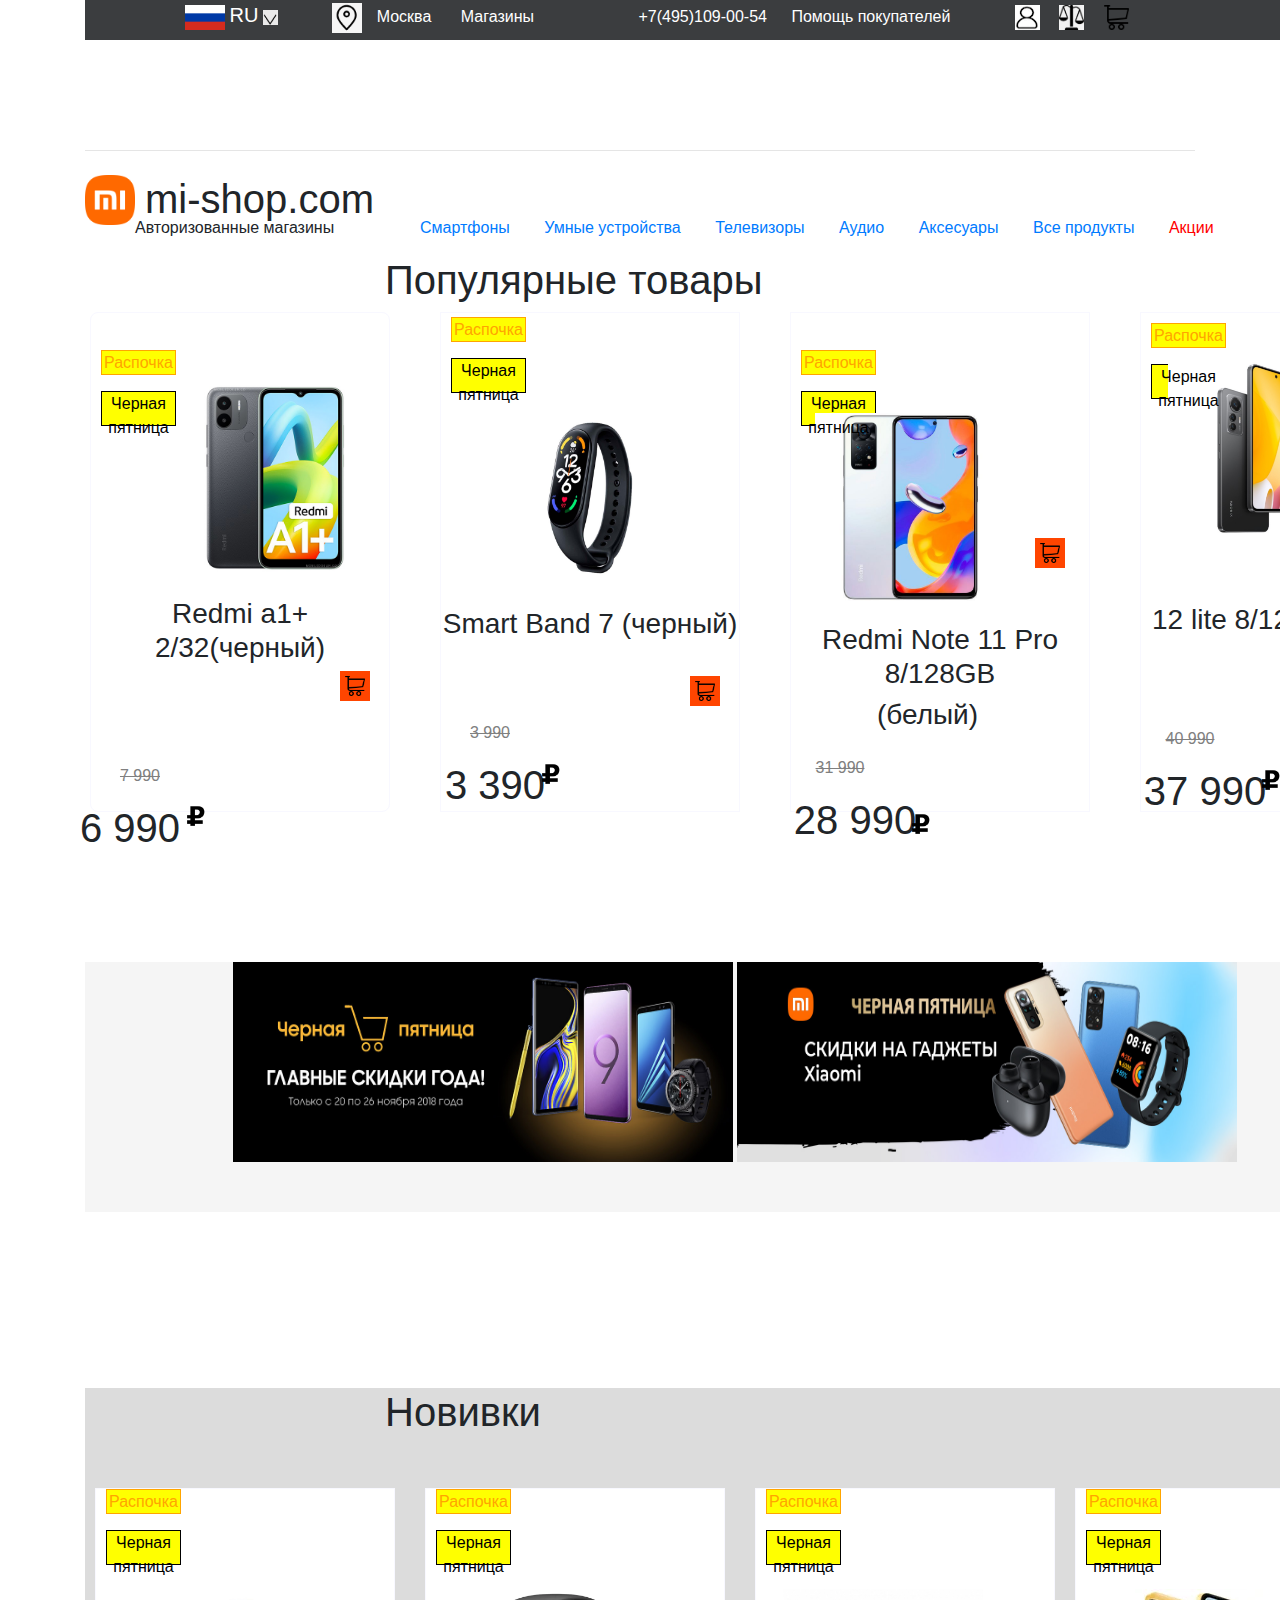
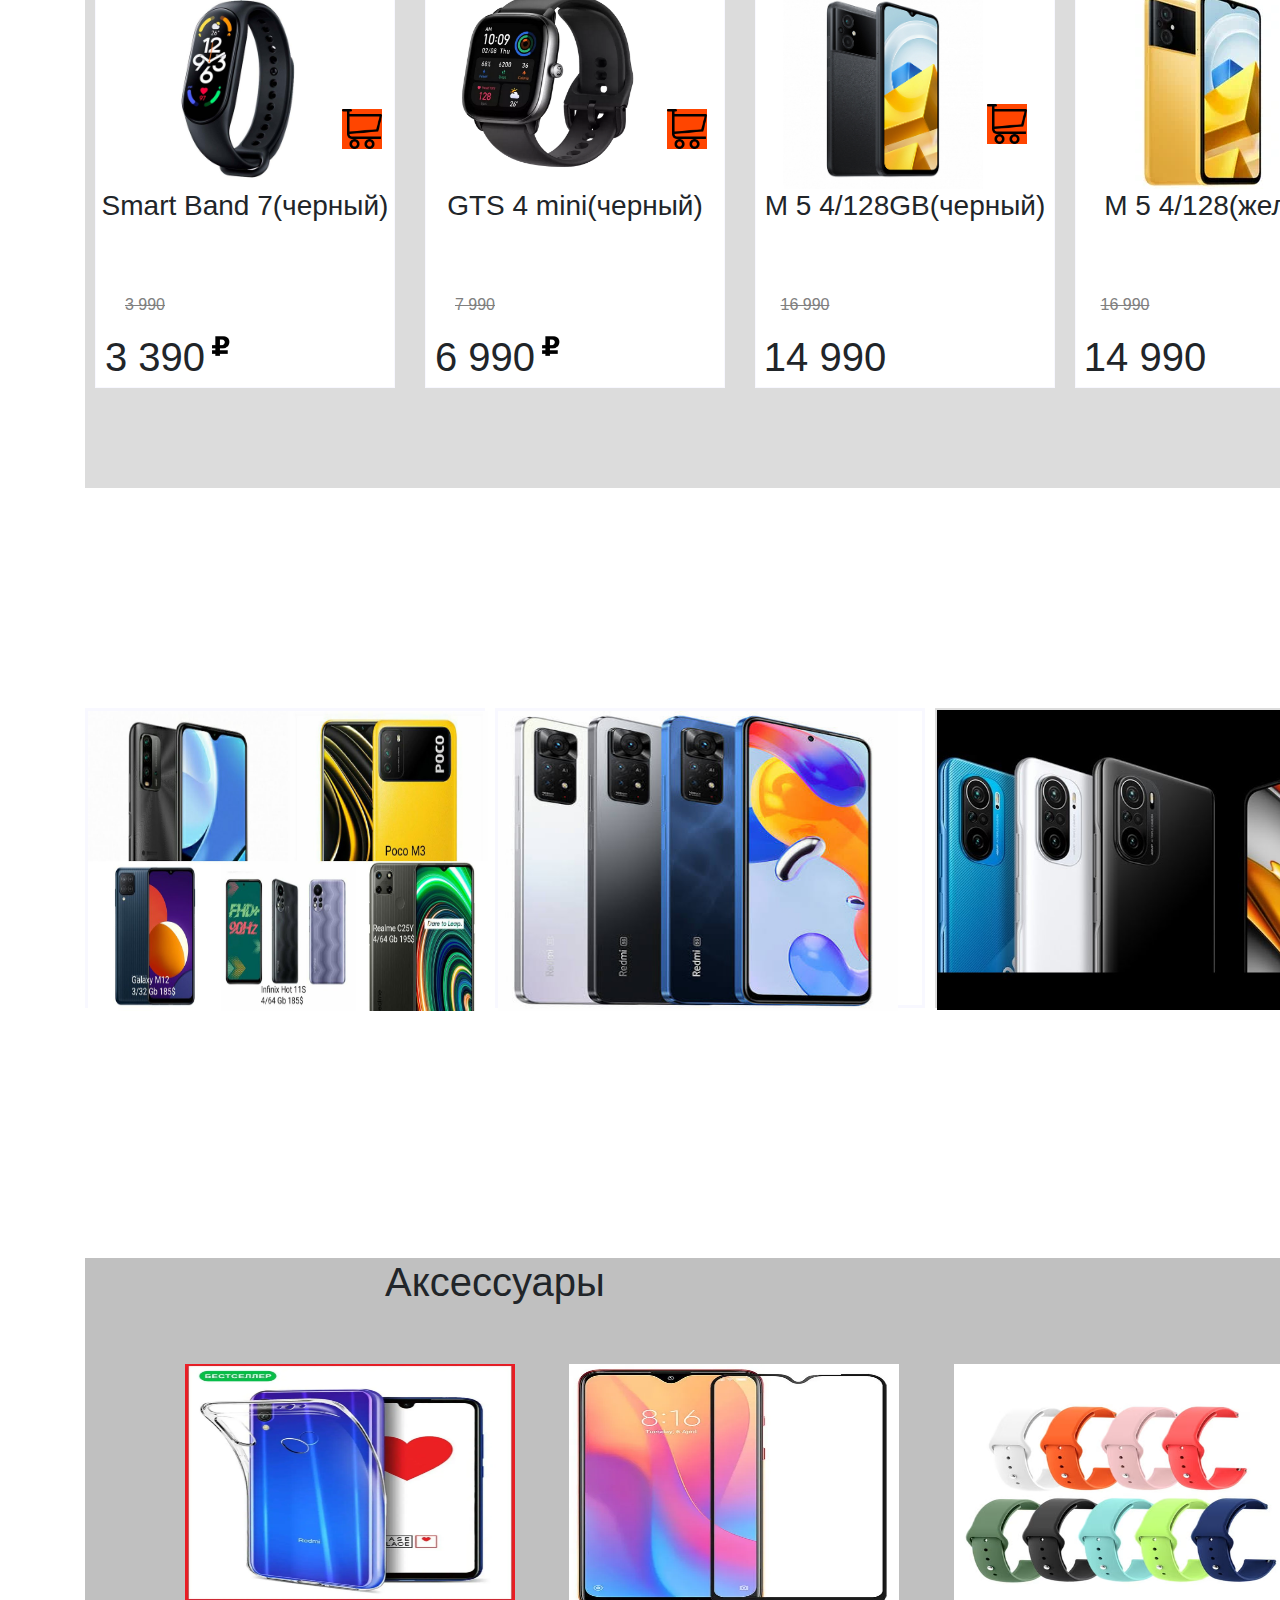
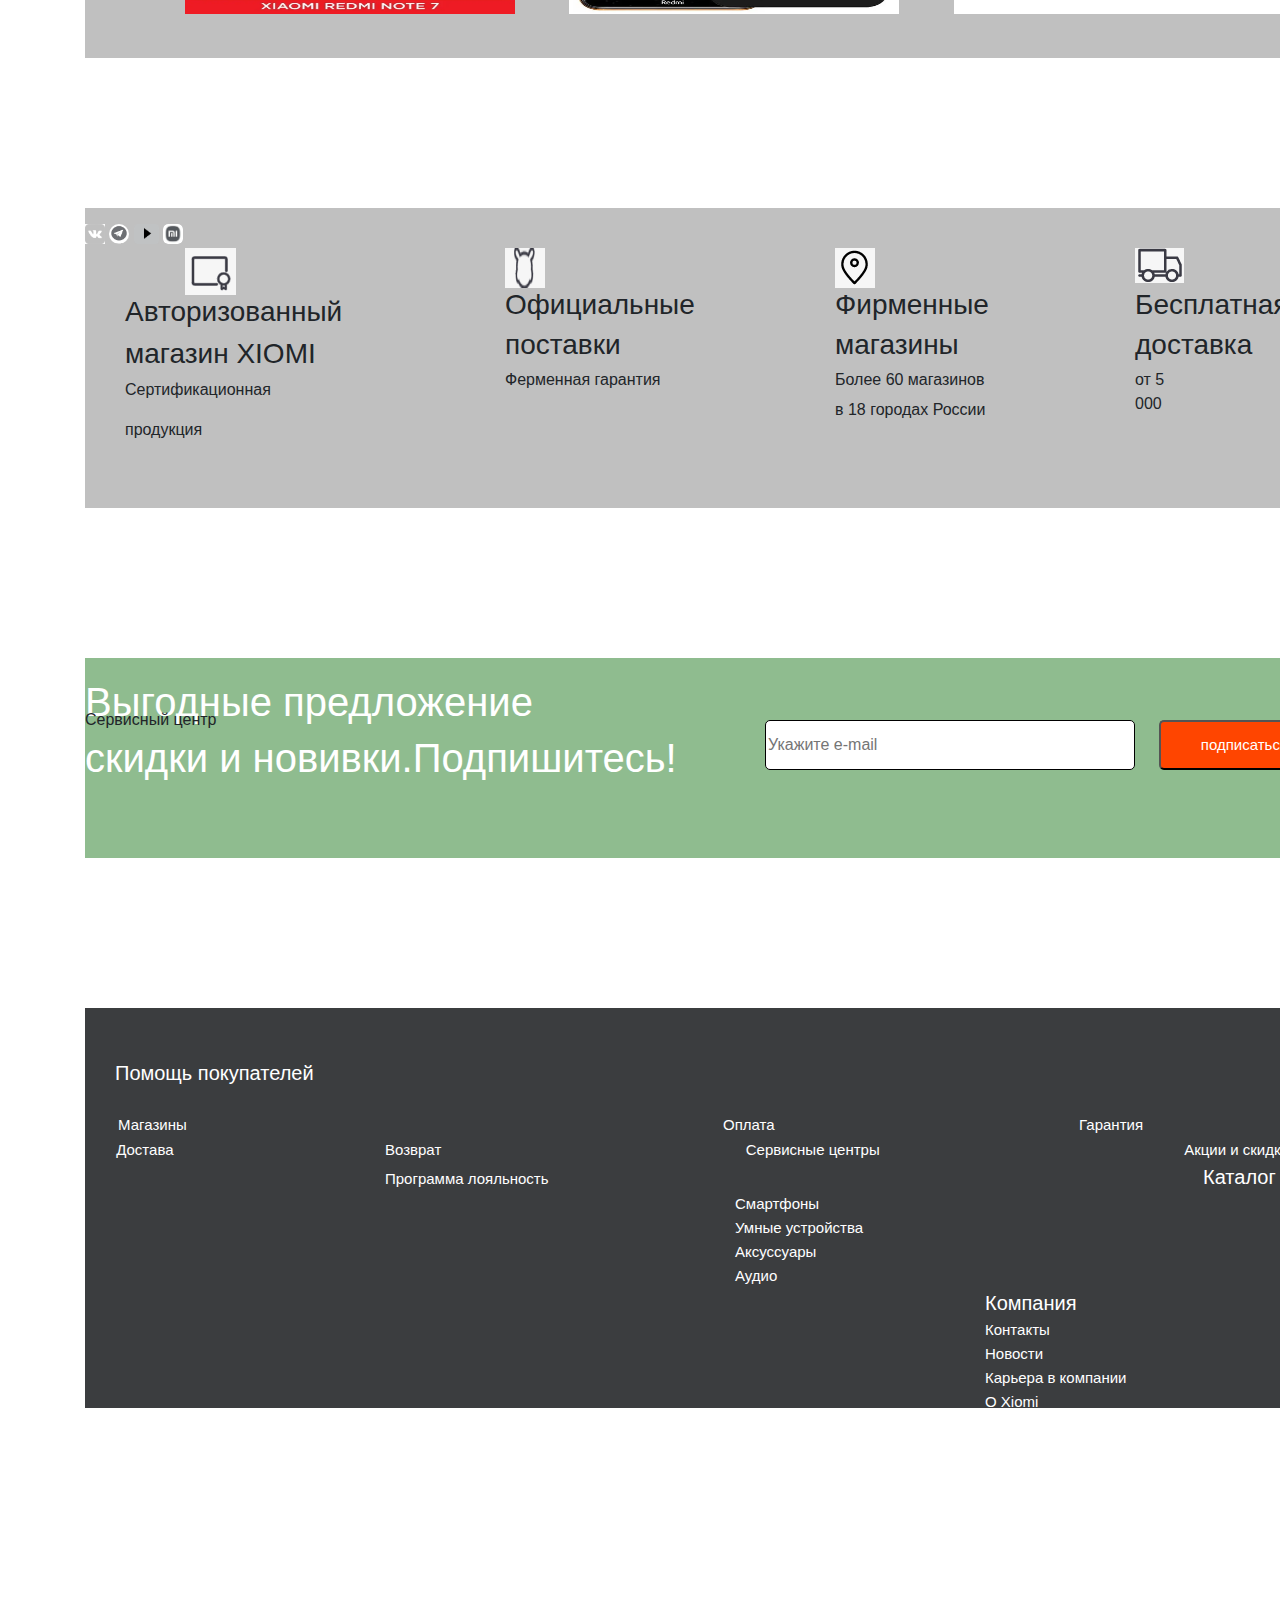
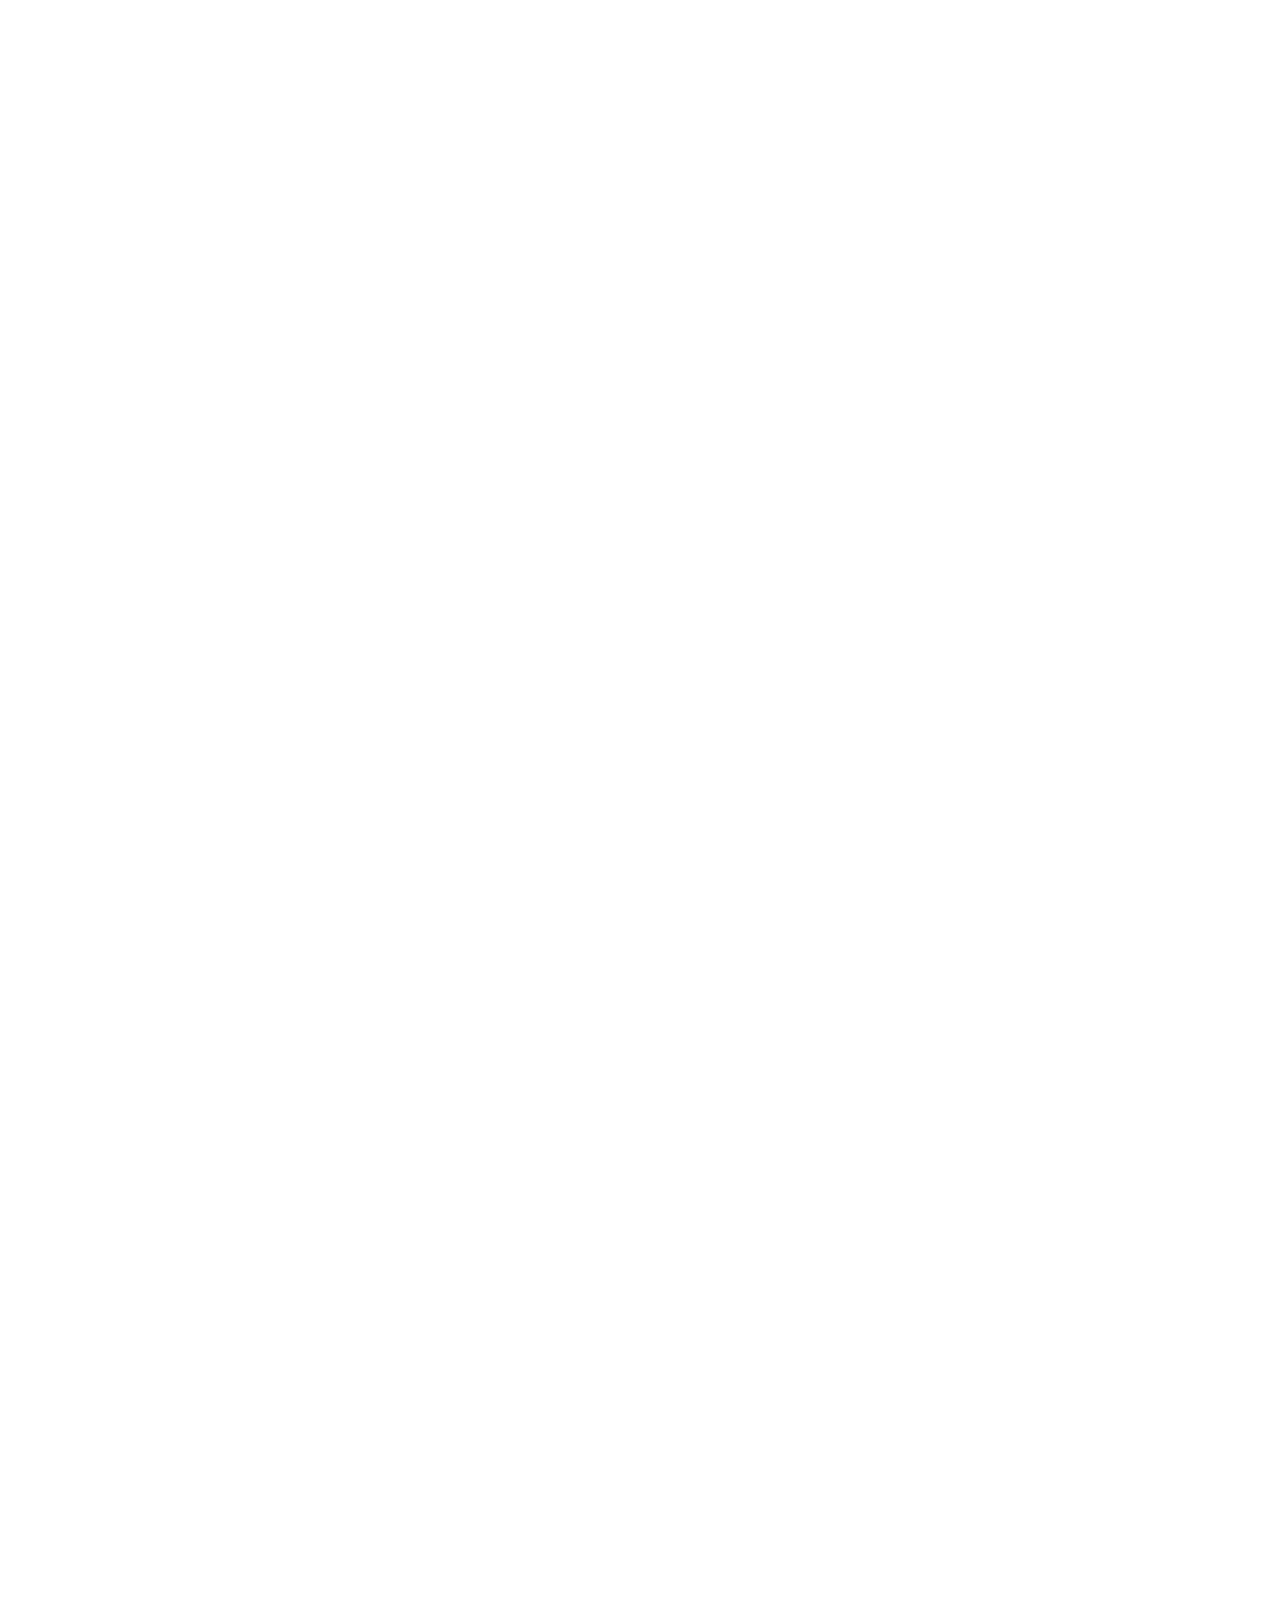
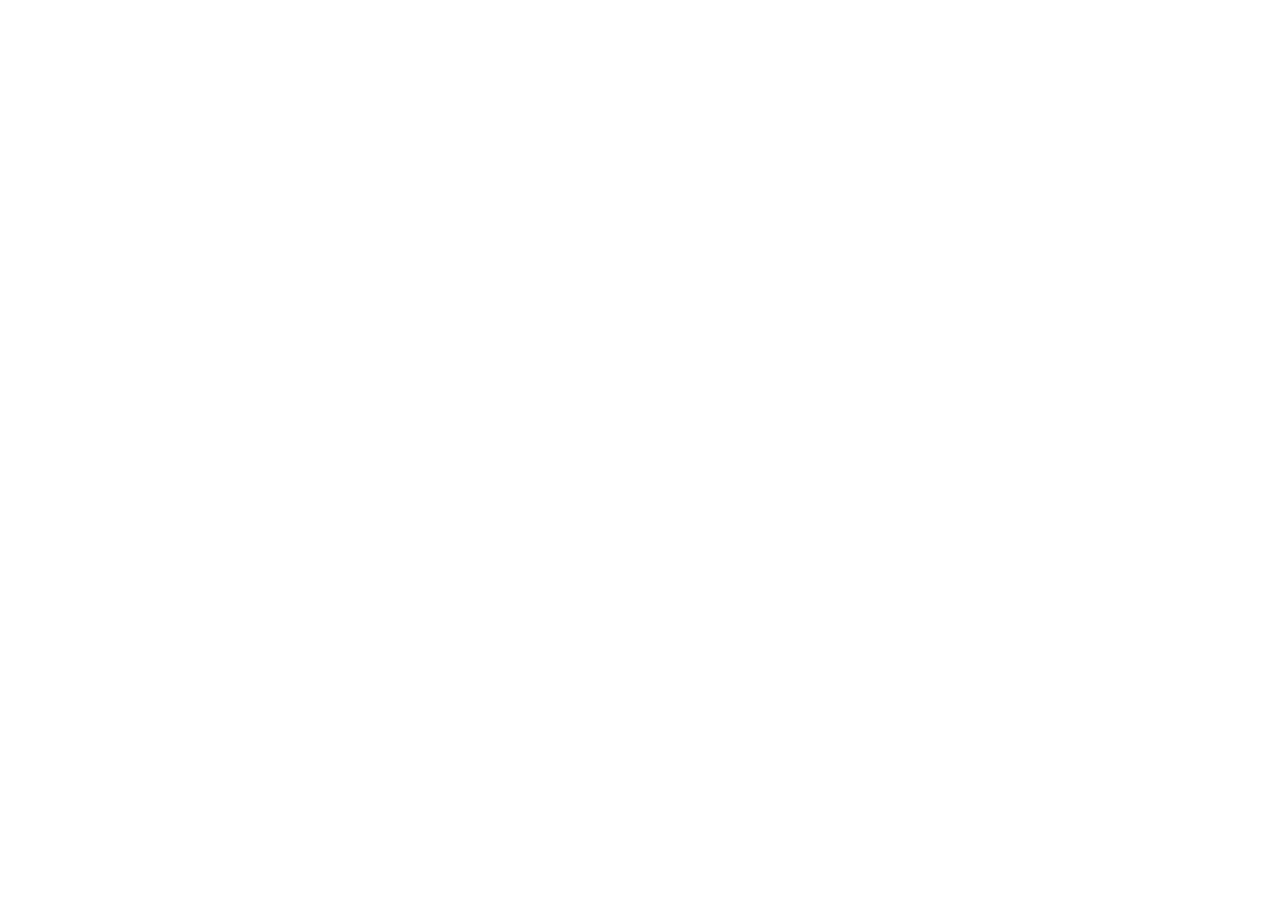
<file: index.html>
<!DOCTYPE html>
<html lang="en">
<head>
    <meta charset="UTF-8">
    <title>Title</title>
    <link rel="stylesheet" href="main.css">
</head>
<body>

<div class="container">
    <div class="wrap0">
        <img src="rasmlar/russ.webp" alt="" width="40" height="25" class="ag">
        <a href="" class="ah">RU</a>
        <img src="rasmlar/icon.png" alt="" width="15" height="15" class="aj">
        <img src="rasmlar/scrin.png" alt="" width="30" height="30" class="ak">
        <a href="" class="aka">Москва</a>
        <a href="" class="oka">Магазины</a>
        <a href="" class="akajon">+7(495)109-00-54</a>
        <a href="" class="okajon">Помощь покупателей</a>
        <img src="rasmlar/people.png" alt="" width="25" height="25" class="fg">
        <img src="rasmlar/ves.png" alt="" width="25" height="25" class="fh">
        <img src="rasmlar/21.png" alt="" width="25" height="25" class="fk">
    </div>

    <div class="wrap">
        <input type="text" placeholder="" class="ww"><img src="rasmlar/poisk.png" alt="" width="25" height="25" class="fon">
        <img src="rasmlar/mi.png" width="50" height="50" alt="">
        <h1 class="aa">mi-shop.com</h1>
        <p class="s">Авторизованные магазины</p>
        <div class="sub-menu">
            <div class="sub-menu-item">
                <a href="">Cмартфоны</a>
            </div>
            <div class="sub-menu-item">
                <a href="">Умные устройства</a>
            </div>
            <div class="sub-menu-item">
                <a href="">Телевизоры</a>
            </div>
            <div class="sub-menu-item">
                <a href="">Аудио</a>
            </div>
            <div class="sub-menu-item">
                <a href="">Аксесуары</a>
            </div>
            <div class="sub-menu-item">
                <a href="">Все продукты</a>
            </div>
            <div class="sub-menu-item">
                <a href="" class="li">Aкции</a>
            </div>

        </div>
    </div>
    <hr>
    <h1 class="r">Популярные товары</h1>
    <div class="wrap1">
        <img src="rasmlar/A1.jpg" alt="" width="190" height="190" class="ee">
        <img src="rasmlar/21.png" alt="" width="30" height="30" class="liv">
        <h3 class="mmm">Redmi a1+ 2/32(черный)</h3>
        <p class="i">7 990</p>
        <h1 class="ip">6 990</h1>
        <p class="city">Распочка</p>
        <p class="ars">Черная пятница</p>
        <img src="rasmlar/ruble.png" alt="" width="30" height="30" class="ruble">
    </div>

    <div class="wrap2">
        <img src="rasmlar/miband.jpeg" alt="" width="150" height="170" class="ddd">
        <img src="rasmlar/21.png" alt="" height="30" width="30" class="vv">
        <h3>Smart Band 7 (черный)</h3>
        <p class="oy">3 990</p>
        <h1 class="arg">3 390</h1>
        <p class="man">Распочка</p>
        <p class="ci">Черная пятница</p>
        <img src="rasmlar/ruble.png" alt="" width="30" height="30" class="rubl">
    </div>

    <div class="wrap3">
        <img src="rasmlar/notr11pro.jpg" alt="" width="190" height="190" class="liver">
        <img src="rasmlar/21.png" alt="" width="30" height="30" class="unt">
        <h3 class="barca">Redmi Note 11 Pro 8/128GB</h3>
        <h3 class="real">(белый)</h3>
        <p class="qat">Распочка</p>
        <p class="ekv">Черная пятница</p>
        <p class="t">31 990</p>
        <h1 class="tt">28 990</h1>
        <img src="rasmlar/ruble.png" alt="" width="30" height="30" class="rub">
    </div>

    <div class="wrap4">
        <img src="rasmlar/xiaomi_12_lite.jpg" alt="" width="180" height="180" class="ll">
        <img src="rasmlar/21.png" alt="" width="30" height="30" class="mm">
        <h3 class="qq">12 lite 8/128 (черный)</h3>
        <p class="www">40 990</p>
        <h1 class="y">37 990</h1>
        <p class="poco">Распочка</p>
        <p class="mi">Черная пятница</p>
        <img src="rasmlar/ruble.png" alt="" width="30" height="30" class="ru">
    </div>
    <div class="wrap6">
        <img src="rasmlar/чер.jpg" alt="" width="500" height="200" class="sam">
        <img src="rasmlar/xiaomi_landing_0_1.jpg" alt="" width="500" height="200" class="xiomi">
    </div>
    <br>
    <br>
    <br>
    <br>

    <div class="wrap5">
        <h1 class="a">Новивки</h1>
    </div>

    <div class="wrap7">
        <img src="rasmlar/miband.jpeg" alt="" width="200" height="200" class="b">
        <img src="rasmlar/21.png" alt="" width="40" height="40" class="g">
        <h3>Smart Band 7(черный)</h3>
        <p class="por">3 990</p>
        <h1 class="po">3 390</h1>
        <p class="poco">Распочка</p>
        <p class="mi">Черная пятница</p>
        <img src="rasmlar/ruble.png" alt="" width="30" height="30" class="rublee">
    </div>

    <div class="wrap8">
        <img src="rasmlar/gts.png" alt="" width="200" height="200" class="gts">
        <img src="rasmlar/21.png" alt="" width="40" height="40" class="iPhone">
        <h3>GTS 4 mini(черный)</h3>
        <p class="samsung">7 990</p>
        <h1 class="redmi">6 990</h1>
        <p class="poco">Распочка</p>
        <p class="mi">Черная пятница</p>
        <img src="rasmlar/ruble.png" alt="" width="30" height="30" class="rubleer">
    </div>

    <div class="wrap9">
        <img src="rasmlar/M5.jpg" alt="" width="200" height="200" class="M5">
        <img src="rasmlar/21.png" alt="" width="40" height="40" class="hp">
        <h3>M 5 4/128GB(черный)</h3>
        <p class="gm">16 990</p>
        <h1 class="sp">14 990</h1>
        <p class="poco">Распочка</p>
        <p class="mi">Черная пятница</p>
    </div>

    <div class="wrap10">
        <img src="rasmlar/m5.webp" alt="" width="200" height="200" class="sad">
        <img src="rasmlar/21.png" alt="" width="40" height="40" class="guci">
        <h3>M 5 4/128(желтый)</h3>
        <p class="gm">16 990</p>
        <h1 class="sp">14 990</h1>
        <p class="poco">Распочка</p>
        <p class="mi">Черная пятница</p>
    </div>

    <div class="wrap11">
        <img src="rasmlar/sartfone.jpg" alt="" width="400" height="300" class="olx">
    </div>

    <div class="wrap12">
        <img src="rasmlar/SMARTphone.jpg" alt="" width="400" height="300">
    </div>

    <div class="wrap13">
        <img src="rasmlar/smart.jpg" alt="" width="430" height="300">
    </div>



    <div class="wrap14">
        <h1 class="beg">Аксессуары</h1>
        <img src="rasmlar/note7.webp" alt="" width="330" height="250" class="bra">
        <img src="rasmlar/glass.jpg" alt="" width="330" height="250" class="rr">
        <img src="rasmlar/mi-band.avif" alt="" width="330" height="250" class="rs">

    </div>



    <div class="wrap16">
        <img src="rasmlar/cc.png" alt="" class="cc">
        <h3 class="ozod">Авторизованный</h3>
        <h3 class="it">магазин XIOMI</h3>
        <p class="said">Сертификационная</p>
        <p class="said">продукция</p>
    </div>

    <div class="wrap17">
        <img src="rasmlar/sss.png" alt="" class="van" width="40" height="40">
        <h3 class="tot">Официальные</h3>
        <h3 class="total">поставки</h3>
        <p class="nike">Ферменная гарантия</p>
    </div>

    <div class="wrap18">
        <img src="rasmlar/scrin.png" alt="" class="puma">
        <h3 class="face">Фирменные</h3>
        <h3 class="fara">магазины</h3>
        <p class="con">Более 60 магазинов</p>
        <p class="son">в 18 городах России</p>
    </div>

    <div class="wrap19">
        <img src="rasmlar/gruz.png" alt="" class="quit">
        <h3 class="quiz">Бесплатная</h3>
        <h3 class="bot">доставка</h3>
        <p class="boat">от  5 000</p>
    </div>

    <div class="wrap20">
        <h1 class="ben">Выгодные предложение</h1>
        <h1 class="ber">скидки и новивки.Подпишитесь!</h1>
        <input type="text" placeholder="Укажите e-mail" class="input">
        <input type="submit" value="подписаться" class="com">
    </div>

    <div class="wrap21">
        <a href="" class="id">Помощь покупателей</a>
        <a href="" class="ed">Магазины</a>
        <a href="" class="rd">Достава</a>
        <a href="" class="td">Оплата</a>
        <a href="" class="yd">Гарантия</a>
        <a href="" class="ud">Возврат</a>
        <a href="" class="od">Сервисные центры</a>
        <a href="" class="pd">Акции и скидки</a>
        <a href="" class="ad">Программа лояльность</a>
        <a href="" class="zz">Каталог</a>
        <a href="" class="zx">Смартфоны</a>
        <a href="" class="zc">Умные устройства</a>
        <a href="" class="zv">Аксуссуары</a>
        <a href="" class="zb">Аудио</a>
        <a href="" class="zn">Компания</a>
        <a href="" class="zm">Контакты</a>
        <a href="" class="aw">Новости</a>
        <a href="" class="ae">Карьера в компании</a>
        <a href="" class="ar">О Xiomi</a>
        <a href="" class="at">Публичная офера</a>
        <a href="" class="ay">Партнерская программа</a>
        <a href="" class="au">+7(495)109-00-54</a>
        <p class="ai">Интернет-магазин</p>
        <a href="" class="ao">8 800 2222-679</a>
        <p class="ap">Сервисный центр</p>
        <p class="as">время работы с 10 до 19</p>
        <p class="af">info.ru@mixtech.biz</p>
        <img src="rasmlar/wk2.png" alt="" width="20" height="20" class="roma">
        <img src="rasmlar/telegram.webp" alt="" width="20" height="20" class="rome">
        <img src="rasmlar/YouTube.png" alt="" width="25" height="20" class="rom">
        <img src="rasmlar/xiaomi.webp" alt="" width="20" height="20" class="rote">
    </div>

</div>

<link rel="stylesheet" href="_Bootstrap/css/bootstrap.css">
<script src="_Bootstrap/js/jQuery.min.js"></script>
<script src="_Bootstrap/js/src/popover.js"></script>
</body>
</html>
</file>
<file: main.css>
body{
    background-color: white;
    margin: 0 auto;
}

.wrap{
    width: 1300px;
    height: 70px;
    margin: 20px auto;
    position:relative;
    box-shadow:snow;
}
.sub-menu{
    margin-left: 300px;
    margin-top: -50px;
    padding: 0;
    float: left;
    position: relative;
    left: 20px;
    display:inline-block;
    text-decoration: none;
}
.sub-menu-item{
    color: #808080;
    padding: 10px 15px;
    position:relative;
    display: inline-block;
}
.sub-menu-item:hover{
    color: white;

}
.sub-menu-item:hover > .sub-menu{
    display: inline-block;
    z-index: 1;
}
.sub-menu-item:hover .sub-menu{
    display:inline-block;
}
.aa{
    margin-left: 60px;
    margin-top: -50px;
}
.sub-menu-item a{
    text-decoration: none;
}
.s{
    margin-left: 50px;
    margin-top: -15px;
}

.li{
    color: red;
}
.wrap1{
    width: 300px;
    height: 500px;
    border: 1px solid  ghostwhite;
    border-radius: 8px;
    text-align: center;
    position: relative;
    background-color:white;
    margin: 0 auto;
    right:400px;
}
.r{
    margin-left: 300px;
    margin-top: 100px;
}
.ee{
    margin-top: 70px;
    margin-left: 70px;
}
.i{
    margin-right:200px;
    margin-top:100px;
    text-decoration:line-through;
    color: grey;
}
.ip{
    margin-left: -220px;

}
.liv{
    margin-bottom: -200px;
    margin-left: 230px;
    padding: 5px;
    color: white;
    background-color: orangered;

}
.ruble{
    margin-right: 90px;
    margin-top: 325px;
}
.city{
    width: 75px;
    height: 25px;
    border: 1px solid;
    margin-top: -510px;
    margin-left: 10px;
    background-color: yellow;
    color: orange;
}
.ars{
    width:75px;
    height: 35px;
    border: 1px solid;
    margin-left: 10px;
    margin-bottom: 50px;
    background-color: yellow;
    color: black;
}
.mmm{

}

.wrap2{
    width: 300px;
    height: 500px;
    border: 1px solid ghostwhite;
    text-align: center;
    position: relative;
    bottom: 500px;
    right: 50px;
    background-color: white;
    margin: 0 auto;
}
.ddd{
    margin-top: 100px;
}
.vv{
    margin-bottom: -190px;
    margin-left: 230px;
    padding: 5px;
    color: white;
    background-color: orangered;
}
.oy{
    margin-top: 80px;
    margin-right: 200px;
    color: grey;
    text-decoration: line-through;
}
.arg{
    margin-right: 190px;
}
.man{
    width: 75px;
    height: 25px;
    border: 1px solid;
    margin-top: -500px;
    margin-right: 200px;
    margin-left: 10px;
    background-color: yellow;
    color: orange;
}
.ci{
    width:75px;
    height: 35px;
    border: 1px solid;
    margin-right: 200px;
    margin-left: 10px;
    background-color: yellow;
    color: black;
}
.rubl{
    margin-top: 350px;
    margin-right: 80px;
}
.wrap3{
    width: 300px;
    height: 500px;
    border: 1px solid ghostwhite;
    text-align: center;
    position: relative;
    bottom: 1000px;
    left: 300px;
    margin: 0 auto;
    background-color: white;
}
.qat{
    width: 75px;
    height: 25px;
    border: 1px solid;
    margin-top: -390px;
    margin-right:180px;
    margin-left: 10px;
    background-color: yellow;
    color: orange;
}
.ekv{
    width:75px;
    height: 35px;
    border: 1px solid;
    margin-right: 170px;
    margin-bottom: -10px;
    margin-left: 10px;
    background-color: yellow;
    color: black;
}
.t{
    margin-right: 200px;
    margin-top:340px;
    color: grey;
    text-decoration: line-through;
}
.tt{
    margin-right: 170px;
    margin-bottom:-100px;
}
.liver{
    margin-top: 100px;
    margin-bottom: 200px;
}
.unt{
    margin-bottom: 10px;
    margin-left: 25px;
    padding: 5px;
    color: white;
    background-color: orangered;
}
.barca{
    margin-top: -180px;
}
.real{
    margin-right: 25px;
}
.rub{
    margin-top: 65px;
    margin-right: 40px;
}
.wrap4{
    width: 300px;
    height: 500px;
    border: 1px solid ghostwhite;
    text-align: center;
    position: relative;
    margin: 0 auto;
    bottom: 1500px;
    left: 650px;
    background-color: white;
}
.ll{
    margin-bottom: 200px;
    margin-right: -100px;
}
.mm{
    padding: 5px;
    color: white;
    margin-top: 440px;
    margin-left: 130px;
    background-color: orangered;
}
.qq{
    margin-top: -180px;
}
.www{
    margin-right: 200px;
    margin-top:90px;
    color: grey;
    text-decoration: line-through;
}
.y{
    margin-right: 170px;
}
.poco{
    width: 75px;
    height: 25px;
    border: 1px solid;
    margin-top: -500px;
    margin-left: 10px;
    background-color: yellow;
    color: orange;
}
.mi{
    width:75px;
    height: 35px;
    border: 1px solid;
    margin-left: 10px;
    background-color: yellow;
    color: black;
}
.ru{
    margin-top:350px;
    margin-right: 40px;
}
.wrap5{
    width: 1300px;
    height:700px;
    background-color:gainsboro;
    position: relative;
    bottom: 1270px;
}
.wrap6{
    width: 1300px;
    height:250px;
    text-align: center;
    background-color: whitesmoke;
    position: relative;
    bottom: 1350px;
}
.sam{

}
.xiomi{

}
.a{
    margin-left: 300px;
}
.b{
    margin-top: 100px;
    margin-left: 30px;
}
.wrap7{
    width: 300px;
    height: 500px;
    border: 1px solid ghostwhite;
    text-align: center;
    position: relative;
    bottom: 1870px;
    left: 10px;
    background-color: white;
}
.g{
    margin-bottom: -180px;

    background-color: orangered;
}
.por{
    margin-right: 200px;
    margin-top: 70px;
    color: grey;
    text-decoration: line-through;
}.po{
    margin-right: 180px;
 }
.rublee{
    margin-top: 350px;
    margin-right: 50px;
}
.wrap8{
    width: 300px;
    height: 500px;
    border: 1px solid ghostwhite;
    text-align: center;
    position: relative;
    bottom: 2370px;
    left: 340px;
    background-color: white;
}
.gts{
    margin-top: 100px;
}
.iPhone{
    margin-bottom: -180px;
    margin-left:20px;
    background-color: orangered;
}
.samsung{
    margin-right: 200px;
    margin-top: 70px;
    color: grey;
    text-decoration: line-through;
}
.redmi{
    margin-right: 180px;
}
.rubleer{
    margin-top: 350px;
    margin-right: 50px;
}
.wrap9{
    width: 300px;
    height: 500px;
    border: 1px solid ghostwhite;
    text-align: center;
    position: relative;
    bottom: 2870px;
    left: 670px;
    background-color: white;
}
.M5{
    margin-top:100px ;
}
.hp{
    margin-bottom: -170px;
    background-color: orangered;
}
.gm{
    margin-right: 200px;
    margin-top: 70px;
    color: grey;
    text-decoration: line-through;
}
.sp{
    margin-right: 160px;
}
.rubler{
    margin-top: 350px;
}
.wrap10{
    width: 300px;
    height: 500px;
    border: 1px solid ghostwhite;
    text-align: center;
    position: relative;
    bottom: 3370px;
    left: 990px;
    background-color: white;
}
.sad{
    margin-top: 100px;
}
.guci{
    margin-bottom: -180px;
    background-color: orangered;
}
.wrap11{
    width:400px;
    height: 300px;
    position: relative;
    bottom: 3050px;
    border: 3px solid ghostwhite;
}
.rublet{
    margin-top: 350px;
}
.wrap12{
    width:430px;
    height: 300px;
    position: relative;
    bottom: 3350px;
    left: 410px;
    border: 3px solid ghostwhite;
}
.wrap13{
    width: 430px;
    height: 300px;
    position: relative;
    bottom: 3650px;
    left: 850px;
    border: 2px solid gainsboro;
}

.wrap14{
    width: 1300px;
    height:400px;
    background-color:silver;
    position: relative;
    bottom: 3450px;
    margin: 0 auto;
}
.bra{
    position: relative;
    left: 100px;
    top: 50px;
}
.beg{
    margin-left:300px;
    margin-top: 50px;
}
.rr{
    position: relative;
    left: 150px;
    top: 50px;
}
.rs{
    position: relative;
    left: 200px;
    top: 50px;
}
.wrap15{
    width: 2000px;
    height:700px;
    margin: 0 auto;
}
.date{
    margin-top:70px;
    margin-left: 300px;
}
.yil{
    margin-left:300px;
}
.elyor{
    margin-left:300px;
}
.elton{
    margin-left: 30px;
}
.wrap16{
    width: 1300px;
    height: 300px;
    background-color: silver;
    float: left;
    position: relative;
    bottom: 3300px;

    margin: 0 auto;
}
.cc{
    position: relative;
    left: 100px;
    top: 40px;
}
.ozod{
    position: relative;
    left: 40px;
    top: 40px;
}
.it{
    position: relative;
    top: 40px;
    left: 40px;
}
.van{
    left:420px;
    top: 40px;
    position: absolute;
}
.said{
    position: relative;
    left: 40px;
    top: 40px;
}
.tot{
    left:420px;
    top: 80px;
    position: absolute;
}
.total{
    left:420px;
    top:120px;
    position: absolute;
}
.nike{
    left:420px;
    top:160px;
    position: absolute;
}
.puma{
    left:750px;
    top:40px;
    position: absolute;
}
.face{
    left:750px;
    margin-top:80px;
    position: absolute;
}
.fara{
    left:750px;
    margin-top:120px;
    position: absolute;
}
.con{
    left: 750px;
    margin-top: 160px;
    position: absolute;
}
.son{
    left: 750px;
    margin-top: 190px;
    position: absolute;
}
.quit{
    left: 1050px;
    margin-top:40px;
    position: absolute;
}
.quiz{
    left: 1050px;
    margin-top:80px;
    position: absolute;
}
.bot{
    left: 1050px;
    margin-top:120px;
    position: absolute;
}
.boat{
    left: 1050px;
    margin-top:160px;
    position: absolute;
}
.wrap17{
    position: relative;
    bottom: 3300px;
}
.wrap18{
    position: relative;
    bottom: 3300px;
}
.wrap19{
    position: relative;
    bottom: 3300px;
}
.wrap20{
    width: 1300px;
    height: 200px;
    position:relative;
    bottom: 2850px;
    background-color:darkseagreen;
}
.ben{
    position: relative;
    bottom: 280px;
    color: white;
}
.ber{
    position: relative;
    bottom: 280px;
    color: white;
}
.input{
    width:370px;
    height: 50px;
    border: 1px solid;
    border-radius: 5px;
    display: inline-block;
    position: relative;
    bottom: 350px;
    left: 680px;

}
.com{
    width:170px;
    height: 50px;
    border-radius: 5px;
    display: inline-block;
    position: relative;
    bottom: 350px;
    left: 700px;
    font-size:15px;
    color: white;
    background-color:orangered;
}
.wrap21{
    width: 1300px;
    height: 400px;
    position:relative;
    bottom: 2700px;
    background-color:#3b3d3f;
}
a{
    text-decoration: none;
}
.id{
    font-size: 20px;
    color: white;
    position: relative;
    bottom: 50px;
    left: 30px;
}
.ed{
    font-size: 15px;
    color: white;
    position: relative;
    right: 170px;
}
.rd{
    font-size: 15px;
    color: white;
    position: relative;
    right: 245px;
    top: 25px;
}
.td{
    font-size: 15px;
    color: white;
    margin-left: 300px;
    margin-top: 130px;
    position: relative;
}
.yd{
    font-size: 15px;
    color: white;
    margin-left: 300px;
    margin-top: 160px;
    position: relative;
}
.ud{
    font-size: 15px;
    color: white;
    margin-left: 300px;
    margin-top: 190px;
    position: relative;
}
.od{
    font-size: 15px;
    color: white;
    margin-left: 300px;
    margin-top: 220px;
    position: relative;
}
.pd{
    font-size: 15px;
    color: white;
    margin-left: 300px;
    margin-top: 250px;
    position: relative;
}
.ad{
    font-size: 15px;
    color: white;
    margin-left: 300px;
    margin-top: 280px;
    position: relative;
}
.zz{
    font-size:20px;
    color: white;
    margin-left: 650px;
    margin-top: 20px;
    position: relative;
}
.zx{
    font-size: 15px;
    color: white;
    margin-left: 650px;
    margin-top: 70px;
    position: relative;
}
.zc{
    font-size: 15px;
    color: white;
    margin-left: 650px;
    margin-top: 100px;
    position: relative;
}
.zv{
    font-size: 15px;
    color: white;
    margin-left: 650px;
    margin-top: 130px;
    position: relative;
}
.zb{
    font-size: 15px;
    color: white;
    margin-left: 650px;
    margin-top: 160px;
    position: relative;
}
.zn{
    font-size: 20px;
    color: white;
    margin-left: 900px;
    margin-top: 20px;
    position: relative;
}
.zm{
    font-size: 15px;
    color: white;
    margin-left: 900px;
    margin-top: 70px;
    position: relative;
}
.aw{
    font-size: 15px;
    color: white;
    margin-left: 900px;
    margin-top: 100px;
    position: relative;
}
.ae{
    font-size: 15px;
    color: white;
    margin-left: 900px;
    margin-top: 130px;
    position: relative;
}
.ar{
    font-size: 15px;
    color: white;
    margin-left: 900px;
    margin-top: 160px;
    position: relative;
}
.at{
    font-size: 15px;
    color: white;
    margin-left: 900px;
    margin-top: 190px;
    position: relative;
}
.ay{
    font-size: 15px;
    color: white;
    margin-left: 900px;
    margin-top: 220px;
    position: relative;
}
.au{
    font-size: 22px;
    color: white;
    margin-left: 1300px;
    margin-top: 20px;
    position: relative;
}
.ai{
    color: white;
    margin-left: 1300px;
    margin-top: 50px;
    position: relative;
}
.ao{
    font-size: 22px;
    color: white;
    margin-left: 1300px;
    margin-top: 90px;
    position: relative;
}
.ap{
    bottom: 1000px;
    position: relative;
}
.as{
    color: white;
    margin-left: 1300px;
    margin-top: 140px;
    position: relative;
}
.af{
    color: white;
    margin-left: 1300px;
    margin-top: 165px;
    position: relative;
}
.wrap0{
    width: 1400px;
    height: 40px;
    background-color: #3b3d3f;
    margin: 0 auto;
}
.ag{
    margin-left: 100px;
}
.ah{
    color: white;
    font-size: 20px;
}
.aj{

}
.ak{
    margin-left: 50px;
}
.aka{
    margin-left: 10px;
    color: white;
}
.oka{
    margin-left: 25px;
    color: white;
}
.akajon{
    margin-left: 100px;
    color: white;
}
.okajon{
    margin-left: 20px;
    color: white;
}
.fg{
    margin-left: 60px;
}
.fh{
    margin-left: 15px;
}
.fk{
    margin-left: 15px;
}
.ww{
    width: 180px;
    height: 35px;
    border: 1px solid silver;
    border-radius: 3px;
    position: relative;
    margin-left: 1220px;
    margin-top: 30px;
}
.fon{
    position: relative;
    margin-left: 1360px;
    margin-top: 25px;
}
.roma{
    position: relative;
    bottom: 2000px;
}
.rome{
    position: relative;
    bottom: 2000px;
    border-radius: 10px;
}
.rom{
    position: relative;
    bottom: 2000px;
}
.rote{
    position: relative;
    bottom: 2000px;
    background-color: grey;
    border-radius: 5px;
}
</file>
